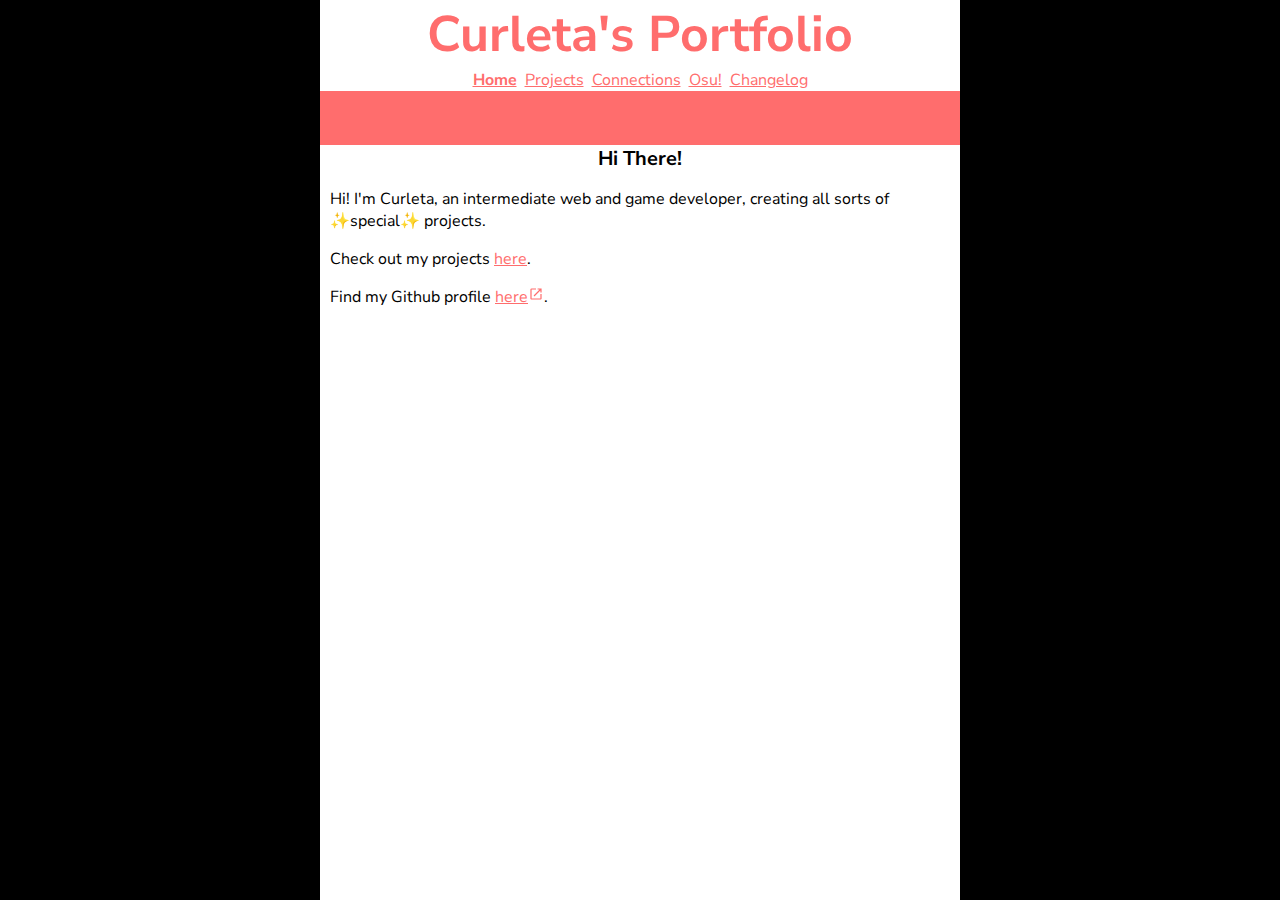
<file: index.html>
<!DOCTYPE html>
<html lang="en">
    <head>
        <title>Curleta's Portfolio</title>
        <meta charset="utf-8">
        <meta name="viewport" content="width=device-width, initial-scale=1.0">
        <link rel="stylesheet" href="/assets/main.css" type="text/css">
        <meta property="og:title" content="Curleta's Portfolio">
        <meta property="og:description" content="Check out my portfolio">
        <meta property="og:url" content="https://curl-eta.pages.dev">
        <meta property="og:type" content="website">
    </head>
    <body>
        <h1 class="title">Curleta's Portfolio</h1>
        <div class="navbar">
            <a href="/index.html" class="active">Home</a>
            <a href="/projects/">Projects</a>
            <a href="/connections.html">Connections</a>
            <a href="/osu/index.html">Osu!</a>
            <a href="/changelog.html">Changelog</a>
        </div>
        <div id="top-scrolling"><p>this website is still in its alpha testing stage - bugs may occur</p></div>
        <main role="main">
            <div id="test">
            <h2 class="subtitle">Hi There!</h2>
            <p>Hi! I'm Curleta, an intermediate web and game developer, creating all sorts of ✨special✨ projects.</p>
            <p>Check out my projects <a href="/projects/">here</a>.</p>
            <p>Find my Github profile <a href="https://www.github.com/Curleta" target="_blank" class="external-link">here</a>.</p>
            </div>
        </main>
    </body>
</html>
</file>
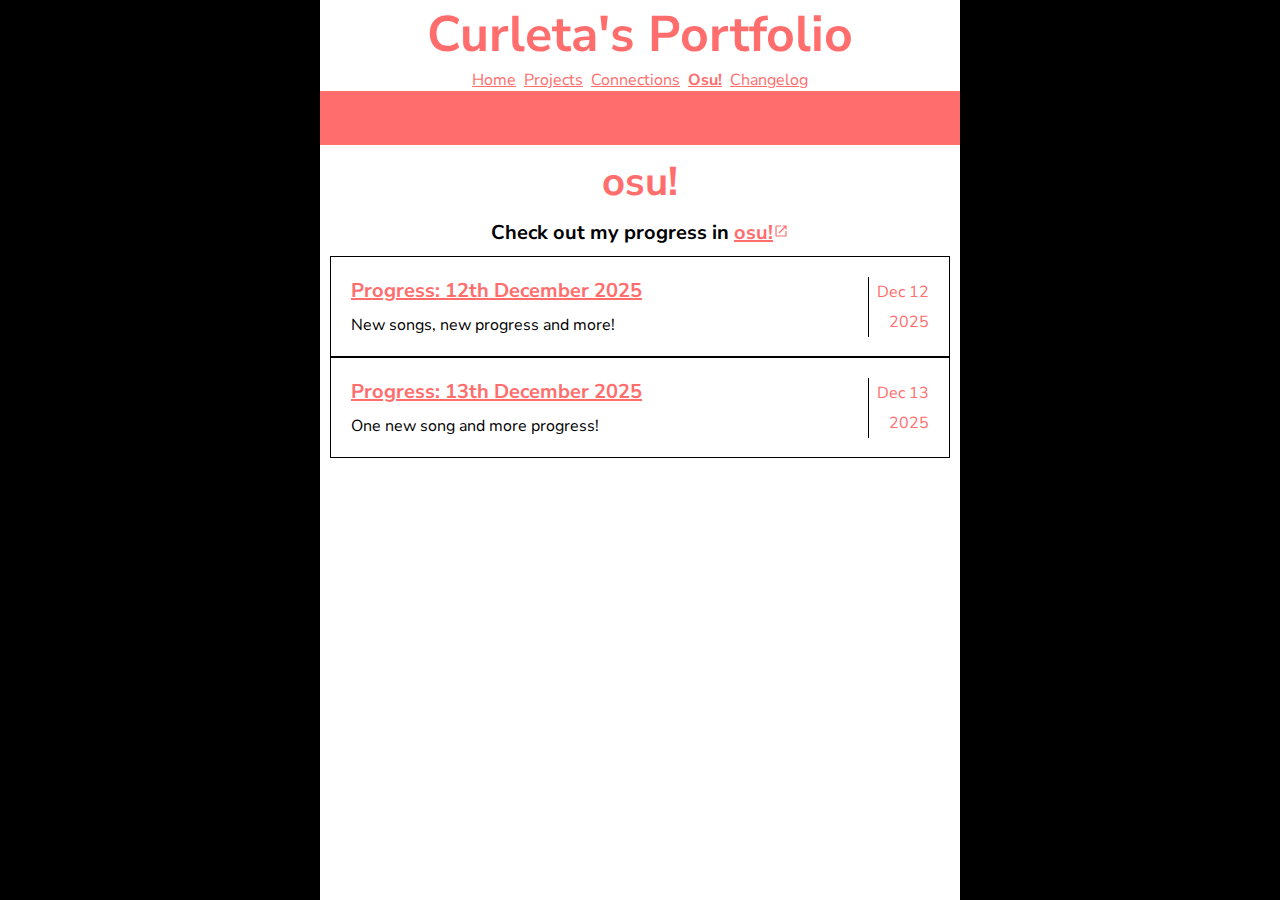
<file: osu/index.html>
<!DOCTYPE html>
<html lang="en">
    <head>
        <title>osu! Homepage | Curleta's Portfolio</title>
        <meta charset="utf-8">
        <meta name="viewport" content="width=device-width, initial-scale=1.0">
        <link rel="stylesheet" href="/assets/main.css" type="text/css">
        <meta property="og:title" content="osu! Homepage | Curleta's Portfolio">
        <meta property="og:description" content="Check out my progress in osu!">
        <meta property="og:url" content="https://curl-eta.pages.dev/osu/">
        <meta property="og:type" content="website">
    </head>
    <body>
        <h1 class="title">Curleta's Portfolio</h1>
        <div class="navbar">
            <a href="/index.html">Home</a>
            <a href="/projects/">Projects</a>
            <a href="/connections.html">Connections</a>
            <a href="/osu/index.html" class="active">Osu!</a>
            <a href="/changelog.html">Changelog</a>
        </div>
        <div id="top-scrolling"><p>this website is still in its alpha testing stage - bugs may occur</p></div>
        <main role="main">
            <h2 class="page-title">osu!</h2>
            <h2 class="subtitle">Check out my progress in <a href="https://osu.ppy.sh/" target="_blank" class="external-link">osu!</a></h2>
            <div class="osu-blog">
                <p class="osu-blog-time">Dec 12<br>2025</p>
                <a class="osu-blog-title" href="/osu/blogs/2025-12-12.html">Progress: 12th December 2025</a>
                <p class="osu-blog-description">New songs, new progress and more!</p>
            </div>
            <div class="osu-blog">
                <p class="osu-blog-time">Dec 13<br>2025</p>
                <a class="osu-blog-title" href="/osu/blogs/2025-12-13.html">Progress: 13th December 2025</a>
                <p class="osu-blog-description">One new song and more progress!</p>
            </div>
        </main>
    </body>
</html>
</file>
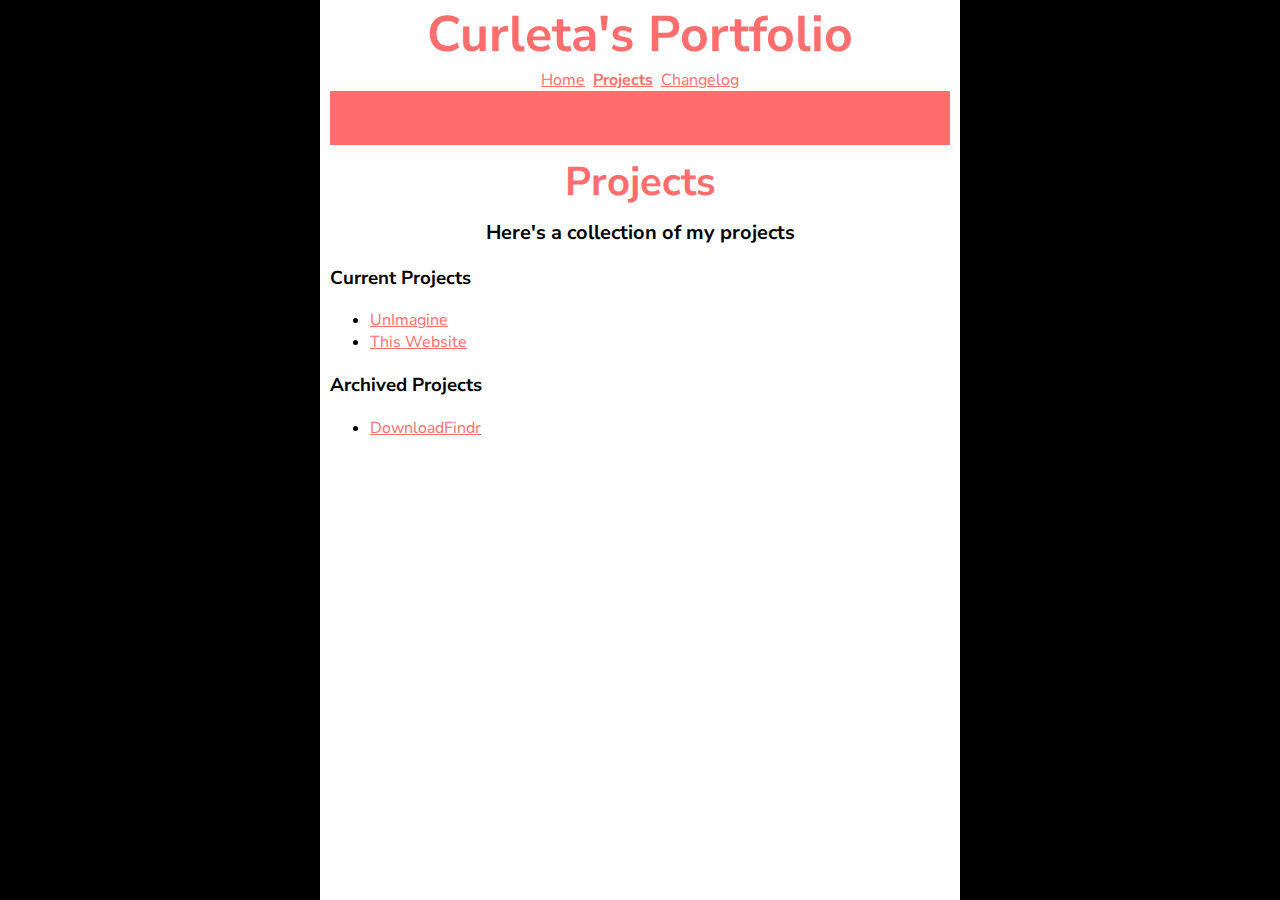
<file: projects/index.html>
<!DOCTYPE html>
<html lang="en">
    <head>
        <title>Projects</title>
        <meta charset="utf-8">
        <meta name="viewport" content="width=device-width, initial-scale=1.0">
        <link rel="stylesheet" href="/assets/main.css" type="text/css">
    </head>
    <body>
        <main>
            <div class="main">
                <h1 class="title">Curleta's Portfolio</h1>
                <div class="navbar">
                    <a href="/index.html">Home</a>
                    <a href="/projects/" class="active">Projects</a>
                    <a href="/changelog.html">Changelog</a>
                </div>
                <div id="top-scrolling"><p>this website is still in its alpha testing stage - bugs may occur</p></div>
                <div class="highlight">
                    <h2 class="page-title">Projects</h2>
                    <h2 class="subtitle">Here's a collection of my projects</h2>
                    <div>
                        <h3>Current Projects</h2>
                        <ul>
                            <li><a href="/projects/unimagine.html">UnImagine</a></li>
                            <li><a href="/projects/my-portfolio.html">This Website</a></li>
                        </ul>
                        <h3>Archived Projects</h3>
                        <ul>
                            <li><a href="/projects/downloadfindr.html">DownloadFindr</a></li>
                        </ul>
                    </div>
                </div>
            </div>
        </main>
    </body>
</html>
</file>
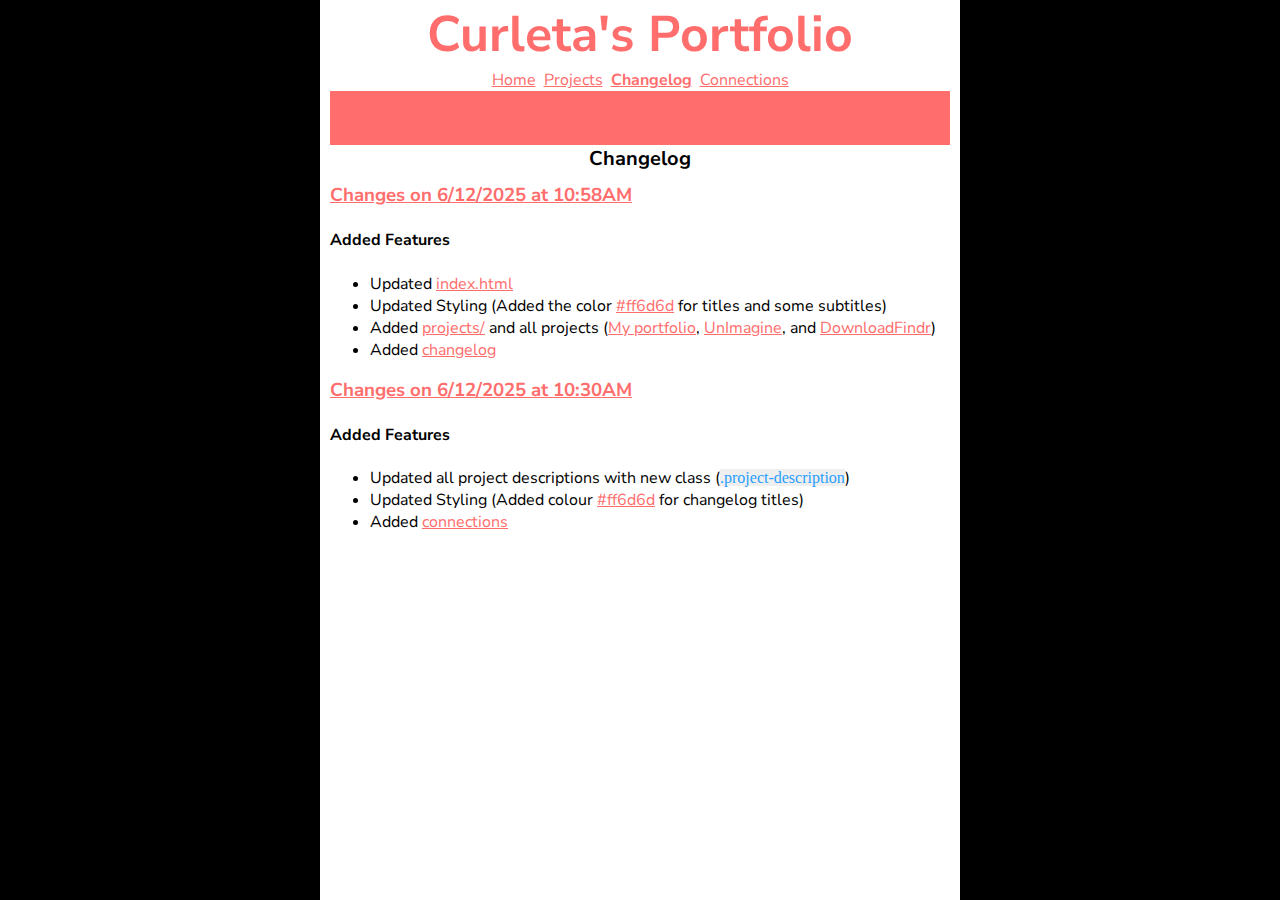
<file: changelog.html>
<!DOCTYPE html>
<html lang="en">
    <head>
        <title>Changelog</title>
        <meta charset="utf-8">
        <meta name="viewport" content="width=device-width, initial-scale=1.0">
        <link rel="stylesheet" href="/assets/main.css" type="text/css">
        <meta property="og:title" content="Curleta's Portfolio">
        <meta property="og:description" content="Check out my portfolio">
        <meta property="og:url" content="https://curl-eta.pages.dev">
        <meta property="og:type" content="website">
    </head>
    <body>
        <main>
            <div class="main">
                <h1 class="title">Curleta's Portfolio</h1>
                <div class="navbar">
                    <a href="/index.html">Home</a>
                    <a href="/projects/">Projects</a>
                    <a href="/changelog.html" class="active">Changelog</a>
                    <a href="/connections.html">Connections</a>
                </div>
                <div id="top-scrolling"><p>this website is still in its alpha testing stage - bugs may occur</p></div>
                <div class="highlight">
                    <h2 class="subtitle">Changelog</h2>
                    <div class="log">
                        <h3 class="log-title">Changes on 6/12/2025 at 10:58AM</h3>
                        <h4>Added Features</h4>
                        <ul>
                            <li>Updated <a href="/">index.html</a></li>
                            <li>Updated Styling (Added the color <a href="https://www.colorhexa.com/ff6d6d" target="_blank">#ff6d6d</a> for titles and some subtitles)</li>
                            <li>Added <a href="/projects/">projects/</a> and all projects (<a href="/projects/my-portfolio.html">My portfolio</a>, <a href="/projects/unimagine.html">UnImagine</a>, and <a href="/projects/downloadfindr.html">DownloadFindr</a>)</li>
                            <li>Added <a href="/changelog.html">changelog</a></li>
                        </ul>
                    </div>
                    <div class="log">
                        <h3 class="log-title">Changes on 6/12/2025 at 10:30AM</h3>
                        <h4>Added Features</h4>
                        <ul>
                            <li>Updated all project descriptions with new class (<code>.project-description</code>)</li>
                            <li>Updated Styling (Added colour <a href="https://www.colorhexa.com/ff6d6d" target="_blank">#ff6d6d</a> for changelog titles)</li>
                            <li>Added <a href="/connections.html">connections</a></li>
                        </ul>
                    </div>
                </div>
            </div>
        </main>
    </body>
</html>
</file>
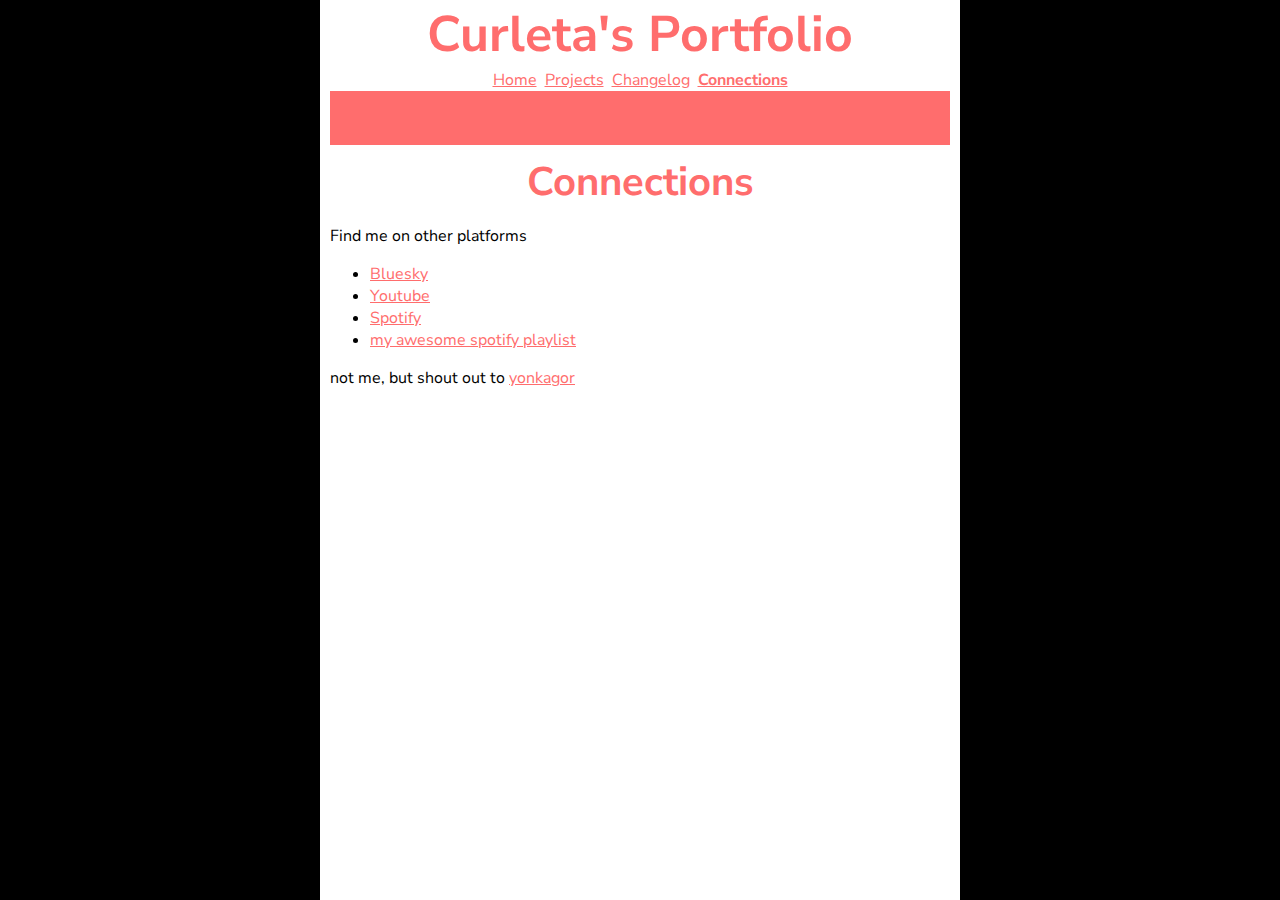
<file: connections.html>
<!DOCTYPE html>
<html lang="en">
    <head>
        <title>Connections </title>
        <meta charset="utf-8">
        <meta name="viewport" content="width=device-width, initial-scale=1.0">
        <link rel="stylesheet" href="/assets/main.css" type="text/css">
        <meta property="og:title" content="Curleta's Portfolio">
        <meta property="og:description" content="Check out my portfolio">
        <meta property="og:url" content="https://curl-eta.pages.dev">
        <meta property="og:type" content="website">
    </head>
    <body>
        <main>
            <div class="main">
                <h1 class="title">Curleta's Portfolio</h1>
                <div class="navbar">
                    <a href="/index.html">Home</a>
                    <a href="/projects/">Projects</a>
                    <a href="/changelog.html">Changelog</a>
                    <a href="/connections.html" class="active">Connections</a>
                </div>
                <div id="top-scrolling"><p>this website is still in its alpha testing stage - bugs may occur</p></div>
                <div class="highlight">
                    <h2 class="page-title">Connections</h2>
                    <p>Find me on other platforms</p>
                    <div id="connections-display">
                        <ul>
                            <li class="connection"><a href="https://bsky.app/profile/curleta.bsky.social" target="_blank">Bluesky</a></li>
                            <li class="connection"><a href="https://youtube.com/@Curleta51" target="_blank">Youtube</a></li>
                            <li class="connection"><a href="https://open.spotify.com/user/31v5dudoak6qkkooxpd6eelez7uq?si=b30a03ca78c24ec3" target="_blank">Spotify</a></li>
                            <li class="connection"><a href="https://open.spotify.com/playlist/64R1Tl58Atopk58jhV2wQn?si=09e7a95f9af944a2" target="_blank">my awesome spotify playlist</a></li>
                        </ul>
                        <p>not me, but shout out to <a href="https://open.spotify.com/artist/2M1EOE4J6tnaLCfMhE3eFq?si=53eebbb3a4be4003" target="_blank">yonkagor</a></p>
                    </div>
                </div>
            </div>
        </main>
    </body>
</html>
</file>
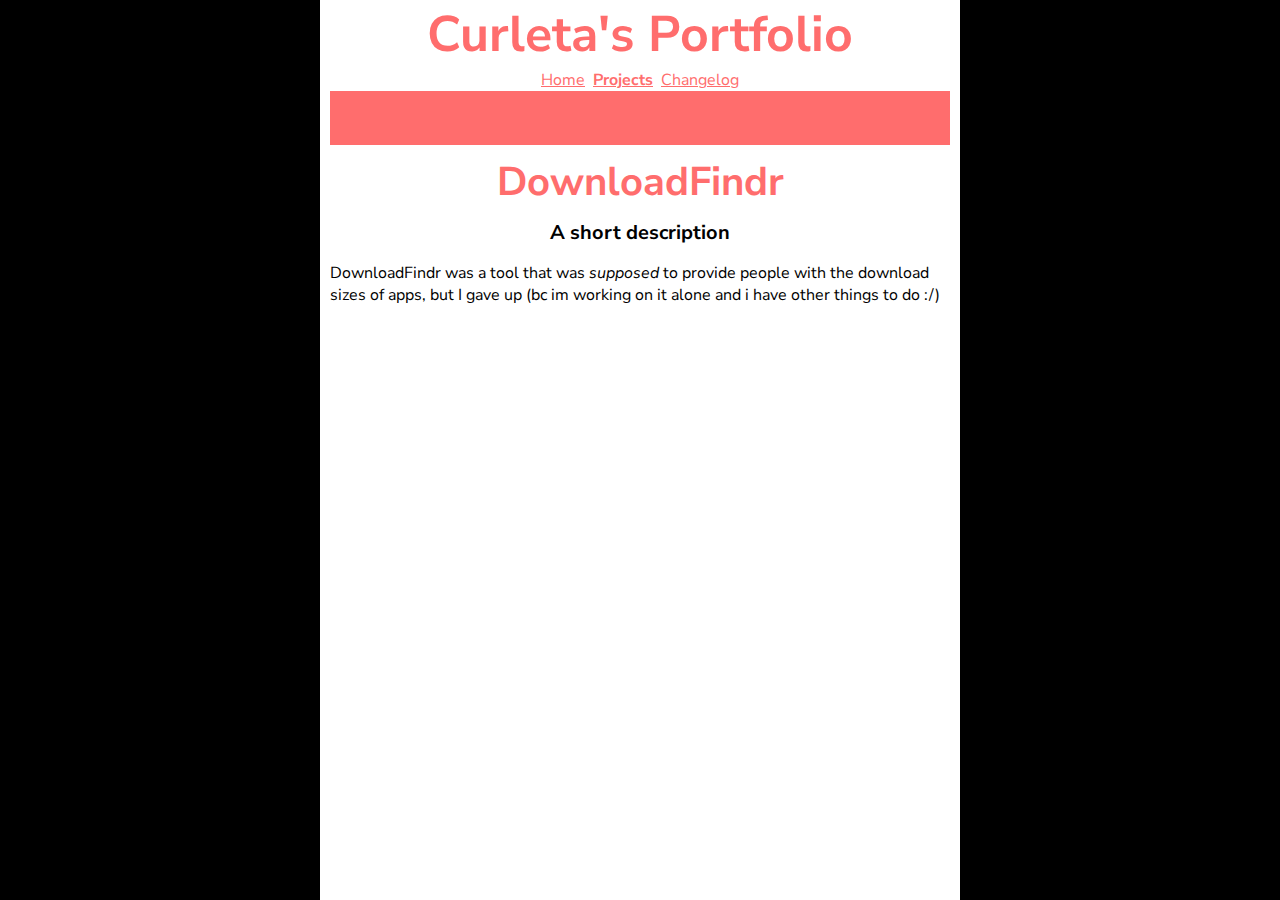
<file: projects/downloadfindr.html>
<!DOCTYPE html>
<html lang="en">
    <head>
        <title>DownloadFindr | Projects </title>
        <meta charset="utf-8">
        <meta name="viewport" content="width=device-width, initial-scale=1.0">
        <link rel="stylesheet" href="/assets/main.css" type="text/css">
    </head>
    <body>
        <main>
            <div class="main">
                <h1 class="title">Curleta's Portfolio</h1>
                <div class="navbar">
                    <a href="/index.html">Home</a>
                    <a href="/projects/" class="active">Projects</a>
                    <a href="/changelog.html">Changelog</a>
                </div>
                <div id="top-scrolling"><p>this website is still in its alpha testing stage - bugs may occur</p></div>
                <div class="highlight">
                    <h2 class="page-title">DownloadFindr</h2>
                    <h2 class="subtitle">A short description</h2>
                    <div>
                        <p>
                            DownloadFindr was a tool that was <i>supposed</i> to provide people with the download sizes of apps, but I gave up (bc im working on it alone and i have other things to do :/)
                        </p>
                    </div>
                </div>
            </div>
        </main>
    </body>
</html>
</file>
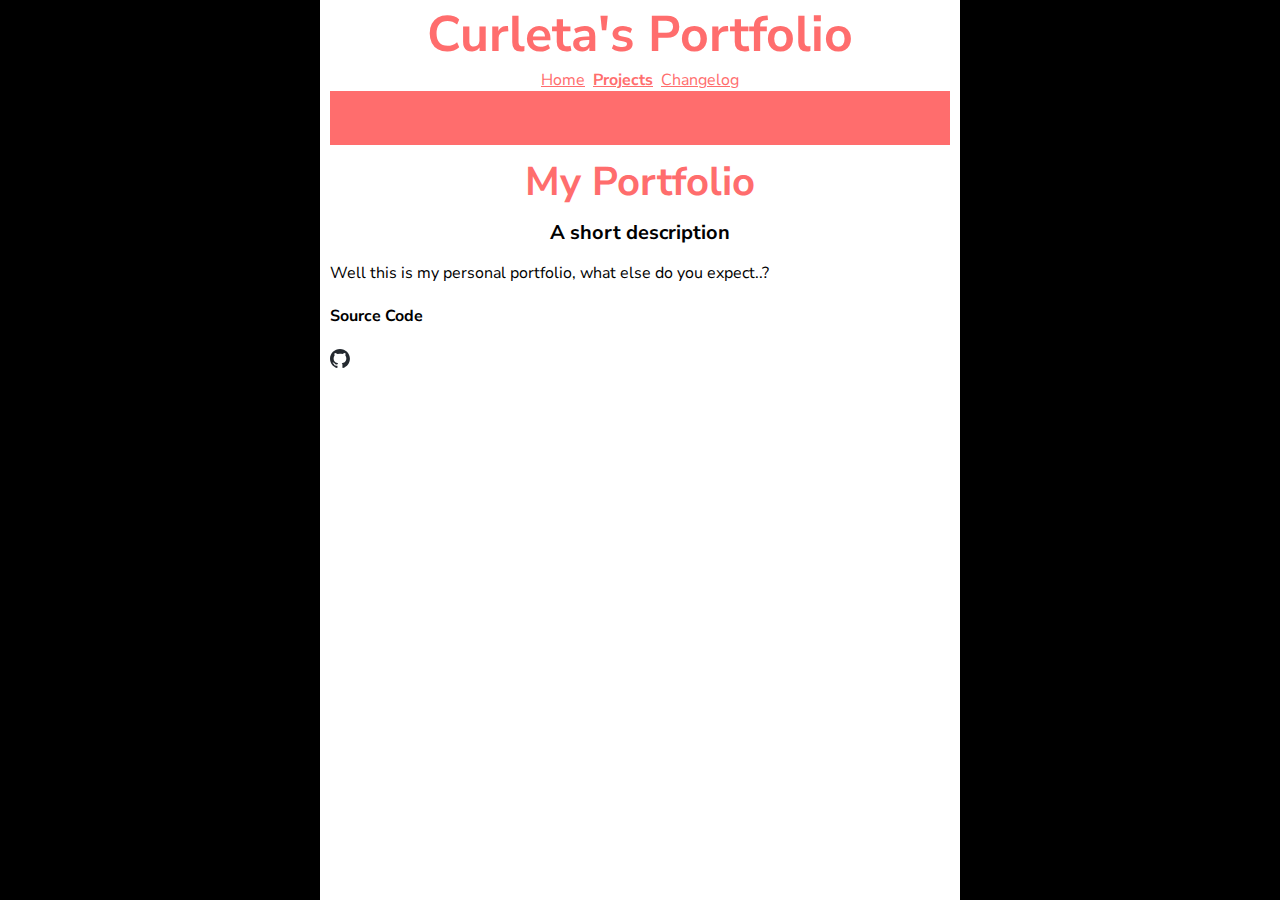
<file: projects/my-portfolio.html>
<!DOCTYPE html>
<html lang="en">
    <head>
        <title>UnImagine | Projects </title>
        <meta charset="utf-8">
        <meta name="viewport" content="width=device-width, initial-scale=1.0">
        <link rel="stylesheet" href="/assets/main.css" type="text/css">
    </head>
    <body>
        <main>
            <div class="main">
                <h1 class="title">Curleta's Portfolio</h1>
                <div class="navbar">
                    <a href="/index.html">Home</a>
                    <a href="/projects/" class="active">Projects</a>
                    <a href="/changelog.html">Changelog</a>
                </div>
                <div id="top-scrolling"><p>this website is still in its alpha testing stage - bugs may occur</p></div>
                <div class="highlight">
                    <h2 class="page-title">My Portfolio</h2>
                    <h2 class="subtitle">A short description</h2>
                    <div>
                        <p>Well this is my personal portfolio, what else do you expect..?</p>
                        <h4 class="no-margin">Source Code</h4>
                        <div>
                            <a href="https://www.github.com/Curleta/Curleta" target="_blank"><img src="/assets/github-mark.svg" alt="GitHub Logo" width="20px"></a>
                        </div>
                    </div>
                </div>
            </div>
        </main>
    </body>
</html>
</file>
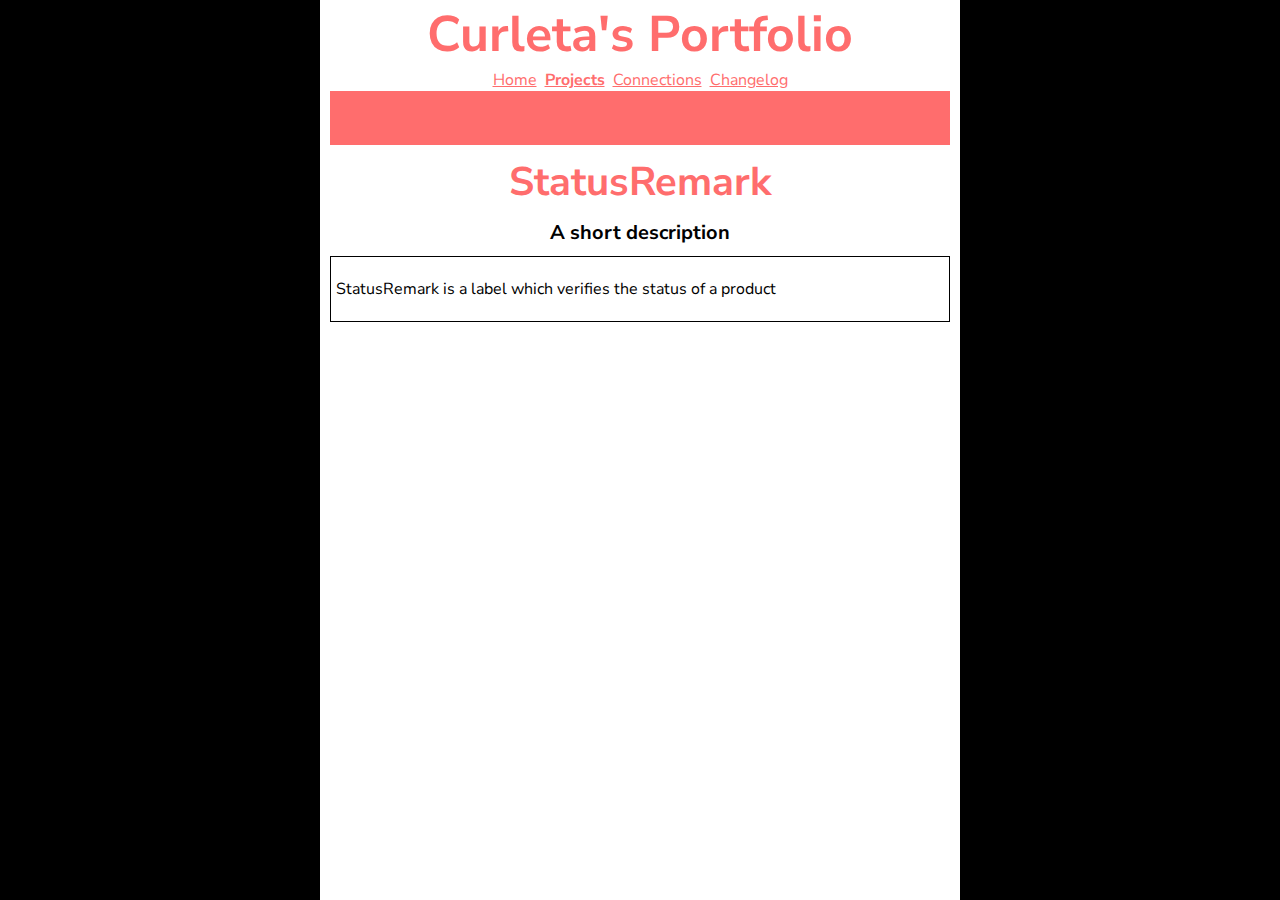
<file: projects/statusremark.html>
<!DOCTYPE html>
<html lang="en">
    <head>
        <title>StatusRemark | Projects</title>
        <meta charset="utf-8">
        <meta name="viewport" content="width=device-width, initial-scale=1.0">
        <link rel="stylesheet" href="/assets/main.css" type="text/css">
        <meta property="og:title" content="Curleta's Portfolio">
        <meta property="og:description" content="Check out my portfolio">
        <meta property="og:url" content="https://curl-eta.pages.dev">
        <meta property="og:type" content="website">
    </head>
    <body>
        <main>
            <div class="main">
                <h1 class="title">Curleta's Portfolio</h1>
                <div class="navbar">
                    <a href="/index.html">Home</a>
                    <a href="/projects/" class="active">Projects</a>
                    <a href="/connections.html">Connections</a>
                    <a href="/changelog.html">Changelog</a>
                </div>
                <div id="top-scrolling"><p>this website is still in its alpha testing stage - bugs may occur</p></div>
                <div class="highlight">
                    <h2 class="page-title">StatusRemark</h2>
                    <h2 class="subtitle">A short description</h2>
                    <div class="project-description">
                        <p>StatusRemark is a label which verifies the status of a product</p>
                    </div>
                </div>
            </div>
        </main>
    </body>
</html>
</file>
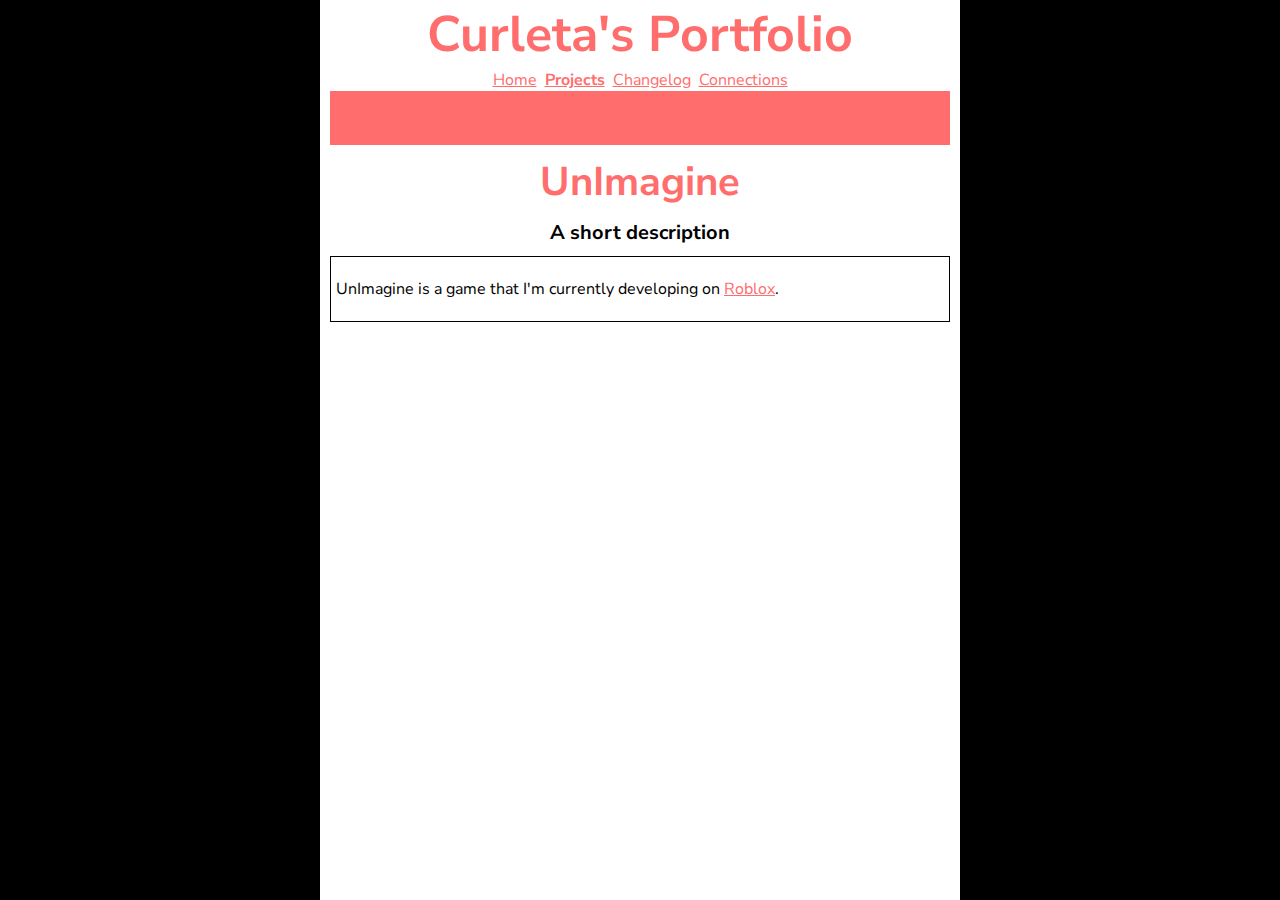
<file: projects/unimagine.html>
<!DOCTYPE html>
<html lang="en">
    <head>
        <title>UnImagine | Projects </title>
        <meta charset="utf-8">
        <meta name="viewport" content="width=device-width, initial-scale=1.0">
        <link rel="stylesheet" href="/assets/main.css" type="text/css">
        <meta property="og:title" content="Curleta's Portfolio">
        <meta property="og:description" content="Check out my portfolio">
        <meta property="og:url" content="https://curl-eta.pages.dev">
        <meta property="og:type" content="website">
    </head>
    <body>
        <main>
            <div class="main">
                <h1 class="title">Curleta's Portfolio</h1>
                <div class="navbar">
                    <a href="/index.html">Home</a>
                    <a href="/projects/" class="active">Projects</a>
                    <a href="/changelog.html">Changelog</a>
                    <a href="/connections.html">Connections</a>
                </div>
                <div id="top-scrolling"><p>this website is still in its alpha testing stage - bugs may occur</p></div>
                <div class="highlight">
                    <h2 class="page-title">UnImagine</h2>
                    <h2 class="subtitle">A short description</h2>
                    <div class="project-description">
                        <p>UnImagine is a game that I'm currently developing on <a href="https://www.roblox.com" target="_blank">Roblox</a>.</p>
                    </div>
                </div>
            </div>
        </main>
    </body>
</html>
</file>
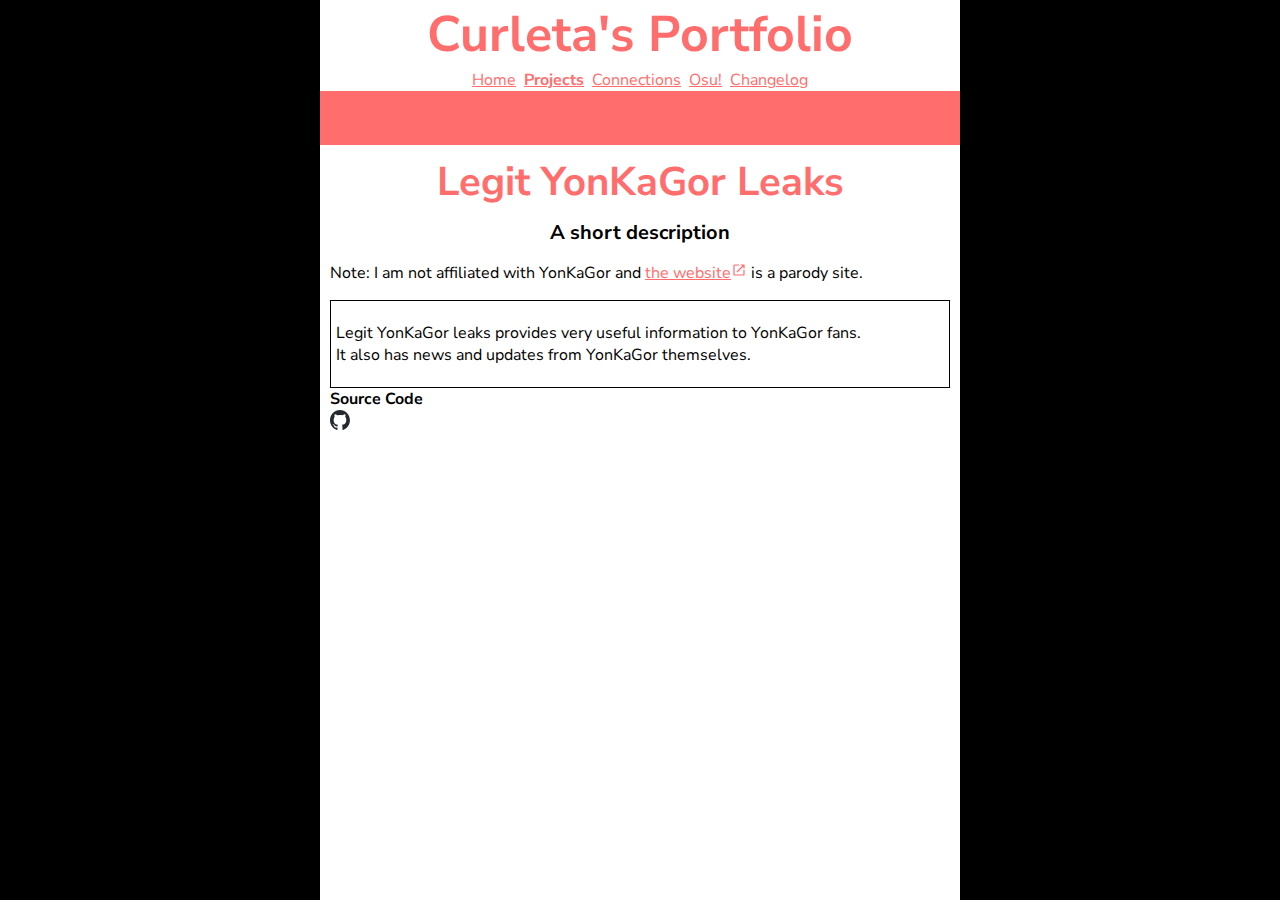
<file: projects/yonkagor-leaks.html>
<!DOCTYPE html>
<html lang="en">
    <head>
        <title>Legit YonKaGor Leaks | Projects | Curleta's Portfolio</title>
        <meta charset="utf-8">
        <meta name="viewport" content="width=device-width, initial-scale=1.0">
        <link rel="stylesheet" href="/assets/main.css" type="text/css">
        <meta property="og:title" content="Legit YonKaGor Leaks | Projects | Curleta's Portfolio">
        <meta property="og:description" content="A project - Legit YonKaGor Leaks">
        <meta property="og:url" content="https://curl-eta.pages.dev/projects/yonkagor-leaks.html">
        <meta property="og:type" content="website">
    </head>
    <body>
        <h1 class="title">Curleta's Portfolio</h1>
        <div class="navbar">
            <a href="/index.html">Home</a>
            <a href="/projects/" class="active">Projects</a>
            <a href="/connections.html">Connections</a>
            <a href="/osu/index.html">Osu!</a>
            <a href="/changelog.html">Changelog</a>
        </div>
        <div id="top-scrolling"><p>this website is still in its alpha testing stage - bugs may occur</p></div>
        <main role="main">
            <h2 class="page-title">Legit YonKaGor Leaks</h2>
            <h2 class="subtitle">A short description</h2>
            <p>Note: I am not affiliated with YonKaGor and <a href="https://yonkagor.pages.dev" target="_blank" class="external-link">the website</a> is a parody site.</p>
            <div class="project-description">
                <p>
                Legit YonKaGor leaks provides very useful information to YonKaGor fans.<br>
                It also has news and updates from YonKaGor themselves.
                </p>
            </div>
            <h4 style="margin: 0;">Source Code</h4>
            <a href="https://www.github.com/Curleta/legit-yonkagor-leaks" target="_blank"><img src="/assets/img/github-mark.svg" alt="GitHub Logo" width="20px"></a>
        </main>
    </body>
</html>
</file>
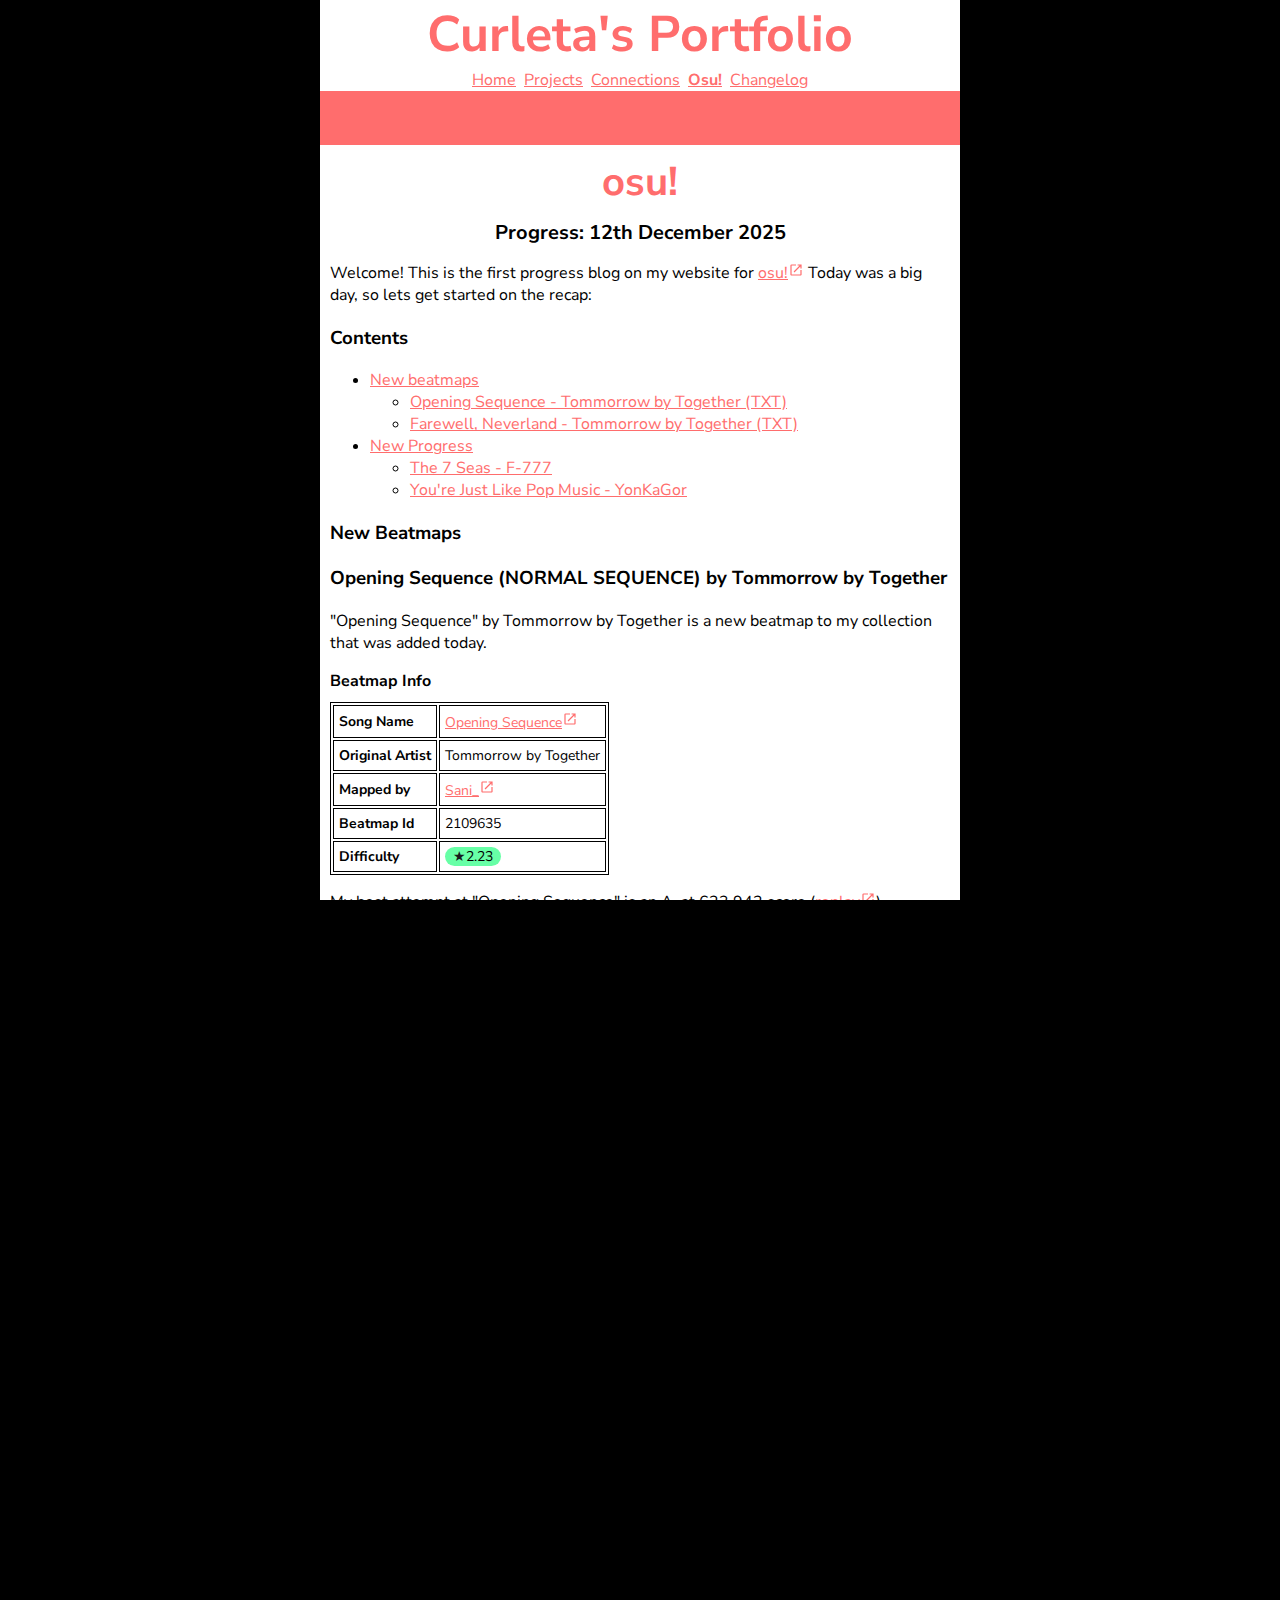
<file: osu/blogs/12-12-2025.html>
<!DOCTYPE html>
<html lang="en">
    <head>
        <title>Progress: 12th December 2025 | osu! | Curleta's Portfolio</title>
        <meta charset="utf-8">
        <meta name="viewport" content="width=device-width, initial-scale=1.0">
        <link rel="stylesheet" href="/assets/main.css" type="text/css">
        <meta property="og:title" content="osu! Homepage | Curleta's Portfolio">
        <meta property="og:description" content="Check out my progress in osu!">
        <meta property="og:url" content="https://curl-eta.pages.dev/osu/">
        <meta property="og:type" content="website">
    </head>
    <body>
        <h1 class="title">Curleta's Portfolio</h1>
        <div class="navbar">
            <a href="/index.html">Home</a>
            <a href="/projects/">Projects</a>
            <a href="/connections.html">Connections</a>
            <a href="/osu/index.html" class="active">Osu!</a>
            <a href="/changelog.html">Changelog</a>
        </div>
        <div id="top-scrolling"><p>this website is still in its alpha testing stage - bugs may occur</p></div>
        <main role="main">
            <h2 class="page-title">osu!</h2>
            <h2 class="subtitle">Progress: 12th December 2025</h2>
            <div class="blog">
                <p>Welcome! This is the first progress blog on my website for <a href="https://osu.ppy.sh" target="_blank" class="external-link">osu!</a> Today was a big day, so lets get started on the recap:</p>
                <div class="contents">
                    <h3 class="contents-title">Contents</h3>
                    <ul>
                        <li><a href="#new-beatmaps">New beatmaps</a></li>
                        <ul>
                            <li class="indented"><a href="#opening-sequence-by-txt">Opening Sequence - Tommorrow by Together (TXT)</a></li>
                            <li class="indented"><a href="#farewell-neverland-by-txt">Farewell, Neverland - Tommorrow by Together (TXT)</a></li>
                        </ul>
                        <li><a href="#new-progress">New Progress</a></li>
                        <ul>
                            <li class="indented"><a href="#the-7-seas-f-777">The 7 Seas - F-777</a></li>
                            <li class="indented"><a href="#youre-just-like-pop-music-yonkagor">You're Just Like Pop Music - YonKaGor</a></li>
                        </ul>
                    </ul>
                </div>

                <h3 id="new-beatmaps">New Beatmaps</h3>

                <h3 id="opening-sequence-by-txt">Opening Sequence (NORMAL SEQUENCE) by Tommorrow by Together</h3>
                <p>"Opening Sequence" by Tommorrow by Together is a new beatmap to my collection that was added today.</p>

                <h4 class="info-subtitle">Beatmap Info</h4>
                <table class="osu-beatmap-info">
                    <tr>
                        <td class="osu-beatmap-info-title">Song Name</td>
                        <td><a href="https://osu.ppy.sh/beatmapsets/2109635" target="_blank" class="external-link">Opening Sequence</a></td>
                    </tr>
                    <tr>
                        <td class="osu-beatmap-info-title">Original Artist</td>
                        <td>Tommorrow by Together</td>
                    </tr>
                    <tr>
                        <td class="osu-beatmap-info-title">Mapped by</td>
                        <td><a href="https://osu.ppy.sh/users/8402125" target="_blank" class="external-link">Sani_</a></td>
                    </tr>
                    <tr>
                        <td class="osu-beatmap-info-title">Beatmap Id</td>
                        <td>2109635</td>
                    </tr>
                    <tr>
                        <td class="osu-beatmap-info-title">Difficulty</td>
                        <td><div class="osu-difficulty-indicator" style="background-color: #67ffa6;"><span style="color: #171a1c;">★</span>2.23</div></td>
                    </tr>
                </table>
                <p>My best attempt at "Opening Sequence" is an A, at 623,942 score (<a href="https://osu.ppy.sh/scores/5885018860" target="_blank" class="external-link">replay</a>)</p>

                <h3 id="farewell-neverland-by-txt">Farewell, Neverland (Normal) by Tommorrow by Together</h3>
                <p>"Farewell, Neverland" by Tommorrow by Together is also a new beatmap that was introduced into my collection today.</p>

                <h4 class="info-subtitle">Beatmap Info</h4>
                <table class="osu-beatmap-info">
                    <tr>
                        <td class="osu-beatmap-info-title">Song Name</td>
                        <td><a href="https://osu.ppy.sh/beatmapsets/2078575" target="_blank" class="external-link">Farewell, Neverland</a></td>
                    </tr>
                    <tr>
                        <td class="osu-beatmap-info-title">Original Artist</td>
                        <td>Tommorrow by Together</td>
                    </tr>
                    <tr>
                        <td class="osu-beatmap-info-title">Mapped by</td>
                        <td><a href="https://osu.ppy.sh/users/5156153" target="_blank" class="external-link">DeRandom Otaku</a></td>
                    </tr>
                    <tr>
                        <td class="osu-beatmap-info-title">Beatmap Id</td>
                        <td>2078575</td>
                    </tr>
                    <tr>
                        <td class="osu-beatmap-info-title">Difficulty</td>
                        <td><div class="osu-difficulty-indicator" style="background-color: #72ff84;"><span style="color: #171a1c;">★</span>2.37</div></td>
                    </tr>
                </table>
                <p>My best attempt at "Farewell, Neverland" is an A, at 558,702 score (<a href="https://osu.ppy.sh/scores/5885704135" target="_blank" class="external-link">replay</a>)</p>
                
                <h3 id="new-progress">New Progress</h3>
                <p>I made some very new progress with many beatmaps today, let's check it out:</p>

                <h3 id="the-7-seas-f-777">The 7 Seas (Normal) by F-777</h3>
                <p>Today, I made special progress in The 7 Seas. I finally reached a high score of an A with a score of 644.781! (<a href="https://osu.ppy.sh/scores/5885681914" target="_blank" class="external-link">replay</a>)</p>
                
                <table class="osu-beatmap-info">
                    <tr>
                        <td class="osu-beatmap-info-title">Song Name</td>
                        <td><a href="https://osu.ppy.sh/beatmapsets/1833543" target="_blank" class="external-link">The 7 Seas</a></td>
                    </tr>
                    <tr>
                        <td class="osu-beatmap-info-title">Original Artist</td>
                        <td>F-777</td>
                    </tr>
                    <tr>
                        <td class="osu-beatmap-info-title">Mapped by</td>
                        <td><a href="https://osu.ppy.sh/users/13142180" target="_blank" class="external-link">Aurorance</a></td>
                    </tr>
                    <tr>
                        <td class="osu-beatmap-info-title">Beatmap Id</td>
                        <td>1833543</td>
                    </tr>
                    <tr>
                        <td class="osu-beatmap-info-title">Difficulty</td>
                        <td><div class="osu-difficulty-indicator" style="background-color: #7aff5f;"><span style="color: #171a1c;">★</span>2.46</div></td>
                    </tr>
                </table>

                <h3 id="youre-just-like-pop-music-yonkagor">You're Just Like Pop Music by YonKaGor</h3>
                <p>Today, some new progress on personally one of my favourite songs, You're Just Like Pop Music by YonKaGor, reaching an S, with a score of 884,585! (<a href="https://osu.ppy.sh/scores/5885717186" target="_blank" class="external-link">replay</a>)</p>

                <table class="osu-beatmap-info">
                    <tr>
                        <td class="osu-beatmap-info-title">Song Name</td>
                        <td><a href="https://osu.ppy.sh/beatmapsets/2179669" target="_blank" class="external-link">You're Just Like Pop Music</a></td>
                    </tr>
                    <tr>
                        <td class="osu-beatmap-info-title">Original Artist</td>
                        <td>YonKaGor</td>
                    </tr>
                    <tr>
                        <td class="osu-beatmap-info-title">Mapped by</td>
                        <td><a href="https://osu.ppy.sh/users/1249323" target="_blank" class="external-link">Hinsvar</a></td>
                    </tr>
                    <tr>
                        <td class="osu-beatmap-info-title">Beatmap Id</td>
                        <td>2179669</td>
                    </tr>
                    <tr>
                        <td class="osu-beatmap-info-title">Difficulty</td>
                        <td><div class="osu-difficulty-indicator" style="background-color: #4ff9da;"><span style="color: #171a1c;">★</span>1.91</div></td>
                    </tr>
                </table>

                <p>Well,  that concludes today's progress. See you next time!</p>
            </div>
        </main>
    </body>
</html>
</file>
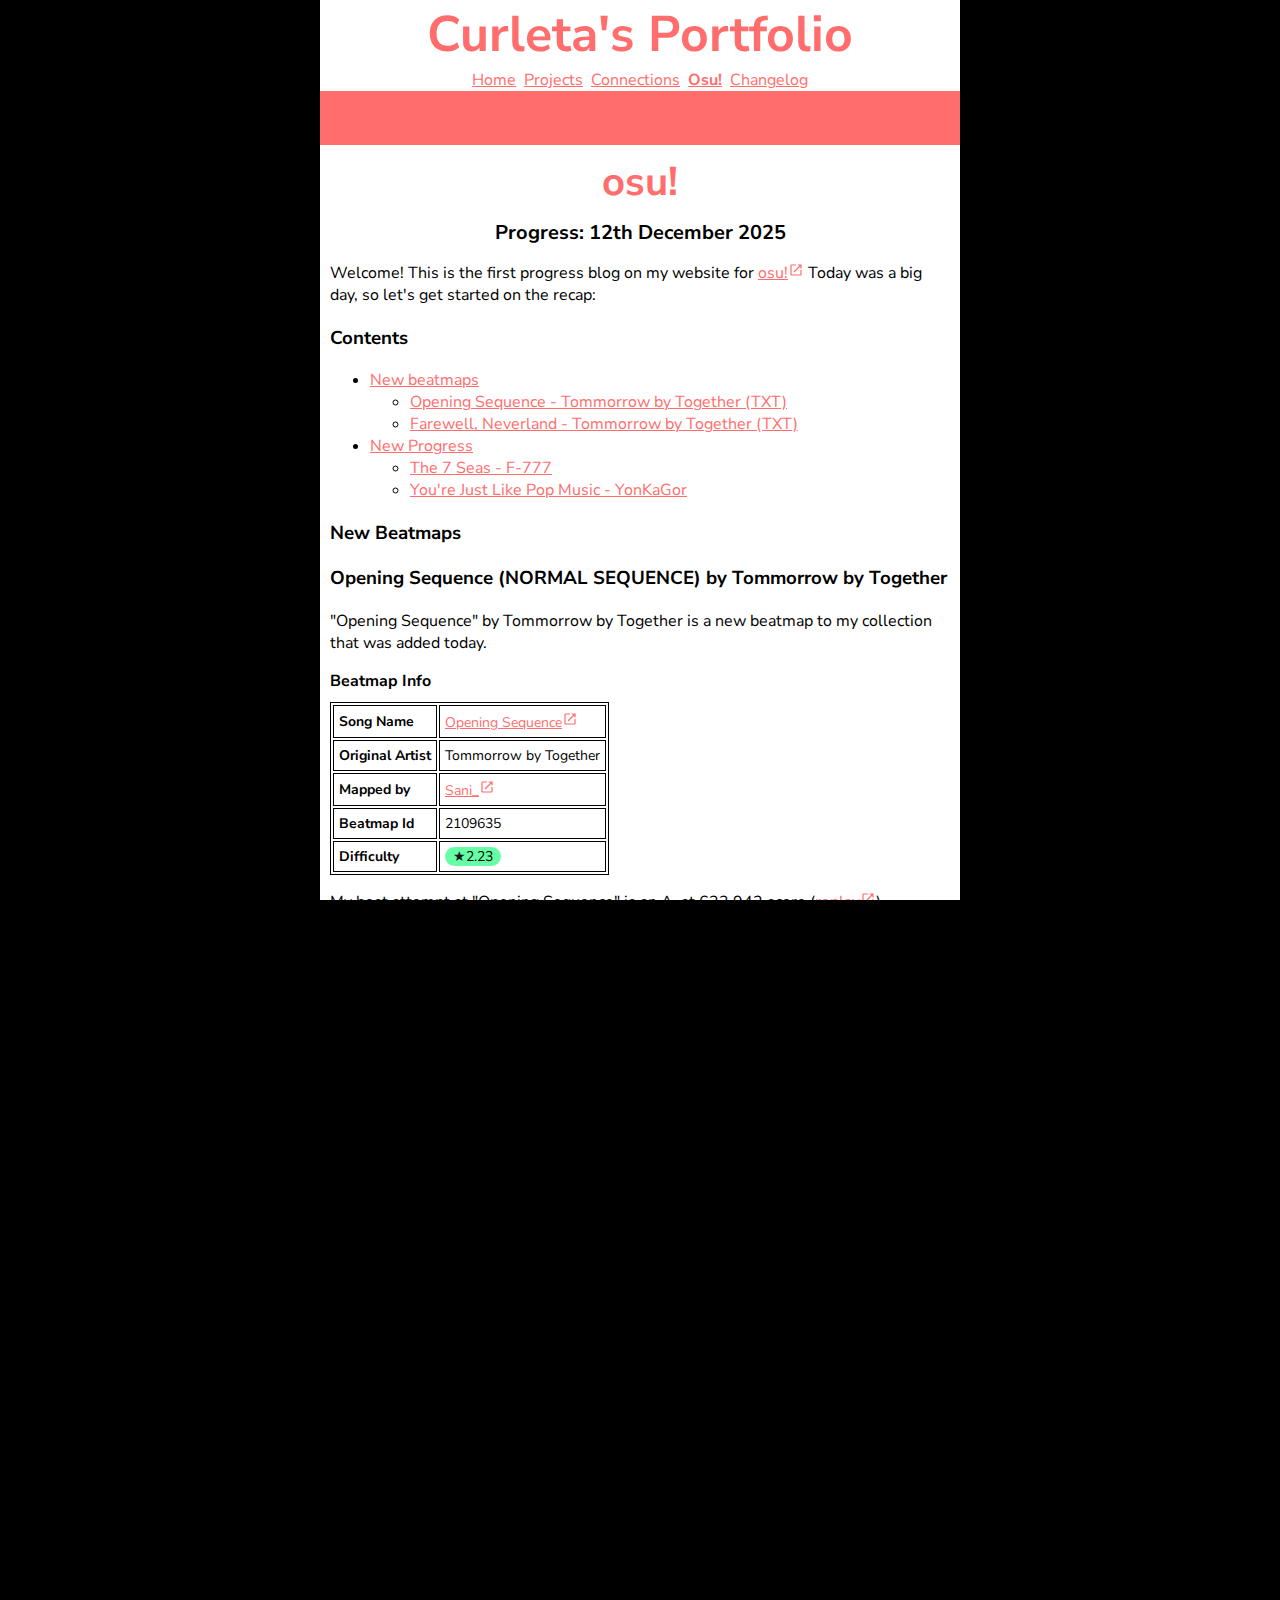
<file: osu/blogs/2025-12-12.html>
<!DOCTYPE html>
<html lang="en">
    <head>
        <title>Progress: 12th December 2025 | osu! | Curleta's Portfolio</title>
        <meta charset="utf-8">
        <meta name="viewport" content="width=device-width, initial-scale=1.0">
        <link rel="stylesheet" href="/assets/main.css" type="text/css">
        <meta property="og:title" content="Progress: 12th December 2025 | osu! | Curleta's Portfolio">
        <meta property="og:description" content="Check out my progress in osu! on the 12th December 2025">
        <meta property="og:url" content="https://curl-eta.pages.dev/osu/2025-12-12.html">
        <meta property="og:type" content="website">
    </head>
    <body>
        <h1 class="title">Curleta's Portfolio</h1>
        <div class="navbar">
            <a href="/index.html">Home</a>
            <a href="/projects/">Projects</a>
            <a href="/connections.html">Connections</a>
            <a href="/osu/index.html" class="active">Osu!</a>
            <a href="/changelog.html">Changelog</a>
        </div>
        <div id="top-scrolling"><p>this website is still in its alpha testing stage - bugs may occur</p></div>
        <main role="main">
            <h2 class="page-title">osu!</h2>
            <h2 class="subtitle">Progress: 12th December 2025</h2>
            <div class="blog">
                <p>Welcome! This is the first progress blog on my website for <a href="https://osu.ppy.sh" target="_blank" class="external-link">osu!</a> Today was a big day, so let's get started on the recap:</p>
                <div class="contents">
                    <h3 class="contents-title">Contents</h3>
                    <ul>
                        <li><a href="#new-beatmaps">New beatmaps</a></li>
                        <ul>
                            <li class="indented"><a href="#opening-sequence-by-txt">Opening Sequence - Tommorrow by Together (TXT)</a></li>
                            <li class="indented"><a href="#farewell-neverland-by-txt">Farewell, Neverland - Tommorrow by Together (TXT)</a></li>
                        </ul>
                        <li><a href="#new-progress">New Progress</a></li>
                        <ul>
                            <li class="indented"><a href="#the-7-seas-f-777">The 7 Seas - F-777</a></li>
                            <li class="indented"><a href="#youre-just-like-pop-music-yonkagor">You're Just Like Pop Music - YonKaGor</a></li>
                        </ul>
                    </ul>
                </div>

                <h3 id="new-beatmaps">New Beatmaps</h3>

                <h3 id="opening-sequence-by-txt">Opening Sequence (NORMAL SEQUENCE) by Tommorrow by Together</h3>
                <p>"Opening Sequence" by Tommorrow by Together is a new beatmap to my collection that was added today.</p>

                <h4 class="info-subtitle">Beatmap Info</h4>
                <table class="osu-beatmap-info">
                    <tr>
                        <td class="osu-beatmap-info-title">Song Name</td>
                        <td><a href="https://osu.ppy.sh/beatmapsets/2109635" target="_blank" class="external-link">Opening Sequence</a></td>
                    </tr>
                    <tr>
                        <td class="osu-beatmap-info-title">Original Artist</td>
                        <td>Tommorrow by Together</td>
                    </tr>
                    <tr>
                        <td class="osu-beatmap-info-title">Mapped by</td>
                        <td><a href="https://osu.ppy.sh/users/8402125" target="_blank" class="external-link">Sani_</a></td>
                    </tr>
                    <tr>
                        <td class="osu-beatmap-info-title">Beatmap Id</td>
                        <td>2109635</td>
                    </tr>
                    <tr>
                        <td class="osu-beatmap-info-title">Difficulty</td>
                        <td><div class="osu-difficulty-indicator" style="background-color: #67ffa6;"><span style="color: #171a1c;">★</span>2.23</div></td>
                    </tr>
                </table>
                <p>My best attempt at "Opening Sequence" is an A, at 623,942 score (<a href="https://osu.ppy.sh/scores/5885018860" target="_blank" class="external-link">replay</a>)</p>

                <h3 id="farewell-neverland-by-txt">Farewell, Neverland (Normal) by Tommorrow by Together</h3>
                <p>"Farewell, Neverland" by Tommorrow by Together is also a new beatmap that was introduced into my collection today.</p>

                <h4 class="info-subtitle">Beatmap Info</h4>
                <table class="osu-beatmap-info">
                    <tr>
                        <td class="osu-beatmap-info-title">Song Name</td>
                        <td><a href="https://osu.ppy.sh/beatmapsets/2078575" target="_blank" class="external-link">Farewell, Neverland</a></td>
                    </tr>
                    <tr>
                        <td class="osu-beatmap-info-title">Original Artist</td>
                        <td>Tommorrow by Together</td>
                    </tr>
                    <tr>
                        <td class="osu-beatmap-info-title">Mapped by</td>
                        <td><a href="https://osu.ppy.sh/users/5156153" target="_blank" class="external-link">DeRandom Otaku</a></td>
                    </tr>
                    <tr>
                        <td class="osu-beatmap-info-title">Beatmap Id</td>
                        <td>2078575</td>
                    </tr>
                    <tr>
                        <td class="osu-beatmap-info-title">Difficulty</td>
                        <td><div class="osu-difficulty-indicator" style="background-color: #72ff84;"><span style="color: #171a1c;">★</span>2.37</div></td>
                    </tr>
                </table>
                <p>My best attempt at "Farewell, Neverland" is an A, at 558,702 score (<a href="https://osu.ppy.sh/scores/5885704135" target="_blank" class="external-link">replay</a>)</p>
                
                <h3 id="new-progress">New Progress</h3>
                <p>I made some very new progress with many beatmaps today, let's check it out:</p>

                <h3 id="the-7-seas-f-777">The 7 Seas (Normal) by F-777</h3>
                <p>Today, I made special progress in The 7 Seas. I finally reached a high score of an A with a score of 644.781! (<a href="https://osu.ppy.sh/scores/5885681914" target="_blank" class="external-link">replay</a>)</p>
                
                <table class="osu-beatmap-info">
                    <tr>
                        <td class="osu-beatmap-info-title">Song Name</td>
                        <td><a href="https://osu.ppy.sh/beatmapsets/1833543" target="_blank" class="external-link">The 7 Seas</a></td>
                    </tr>
                    <tr>
                        <td class="osu-beatmap-info-title">Original Artist</td>
                        <td>F-777</td>
                    </tr>
                    <tr>
                        <td class="osu-beatmap-info-title">Mapped by</td>
                        <td><a href="https://osu.ppy.sh/users/13142180" target="_blank" class="external-link">Aurorance</a></td>
                    </tr>
                    <tr>
                        <td class="osu-beatmap-info-title">Beatmap Id</td>
                        <td>1833543</td>
                    </tr>
                    <tr>
                        <td class="osu-beatmap-info-title">Difficulty</td>
                        <td><div class="osu-difficulty-indicator" style="background-color: #7aff5f;"><span style="color: #171a1c;">★</span>2.46</div></td>
                    </tr>
                </table>

                <h3 id="youre-just-like-pop-music-yonkagor">You're Just Like Pop Music by YonKaGor</h3>
                <p>Today, some new progress on personally one of my favourite songs, You're Just Like Pop Music by YonKaGor, reaching an S, with a score of 884,585! (<a href="https://osu.ppy.sh/scores/5885717186" target="_blank" class="external-link">replay</a>)</p>

                <table class="osu-beatmap-info">
                    <tr>
                        <td class="osu-beatmap-info-title">Song Name</td>
                        <td><a href="https://osu.ppy.sh/beatmapsets/2179669" target="_blank" class="external-link">You're Just Like Pop Music</a></td>
                    </tr>
                    <tr>
                        <td class="osu-beatmap-info-title">Original Artist</td>
                        <td>YonKaGor</td>
                    </tr>
                    <tr>
                        <td class="osu-beatmap-info-title">Mapped by</td>
                        <td><a href="https://osu.ppy.sh/users/1249323" target="_blank" class="external-link">Hinsvar</a></td>
                    </tr>
                    <tr>
                        <td class="osu-beatmap-info-title">Beatmap Id</td>
                        <td>2179669</td>
                    </tr>
                    <tr>
                        <td class="osu-beatmap-info-title">Difficulty</td>
                        <td><div class="osu-difficulty-indicator" style="background-color: #4ff9da;"><span style="color: #171a1c;">★</span>1.91</div></td>
                    </tr>
                </table>

                <p>Well,  that concludes today's progress. See you next time!</p>
            </div>
        </main>
    </body>
</html>
</file>
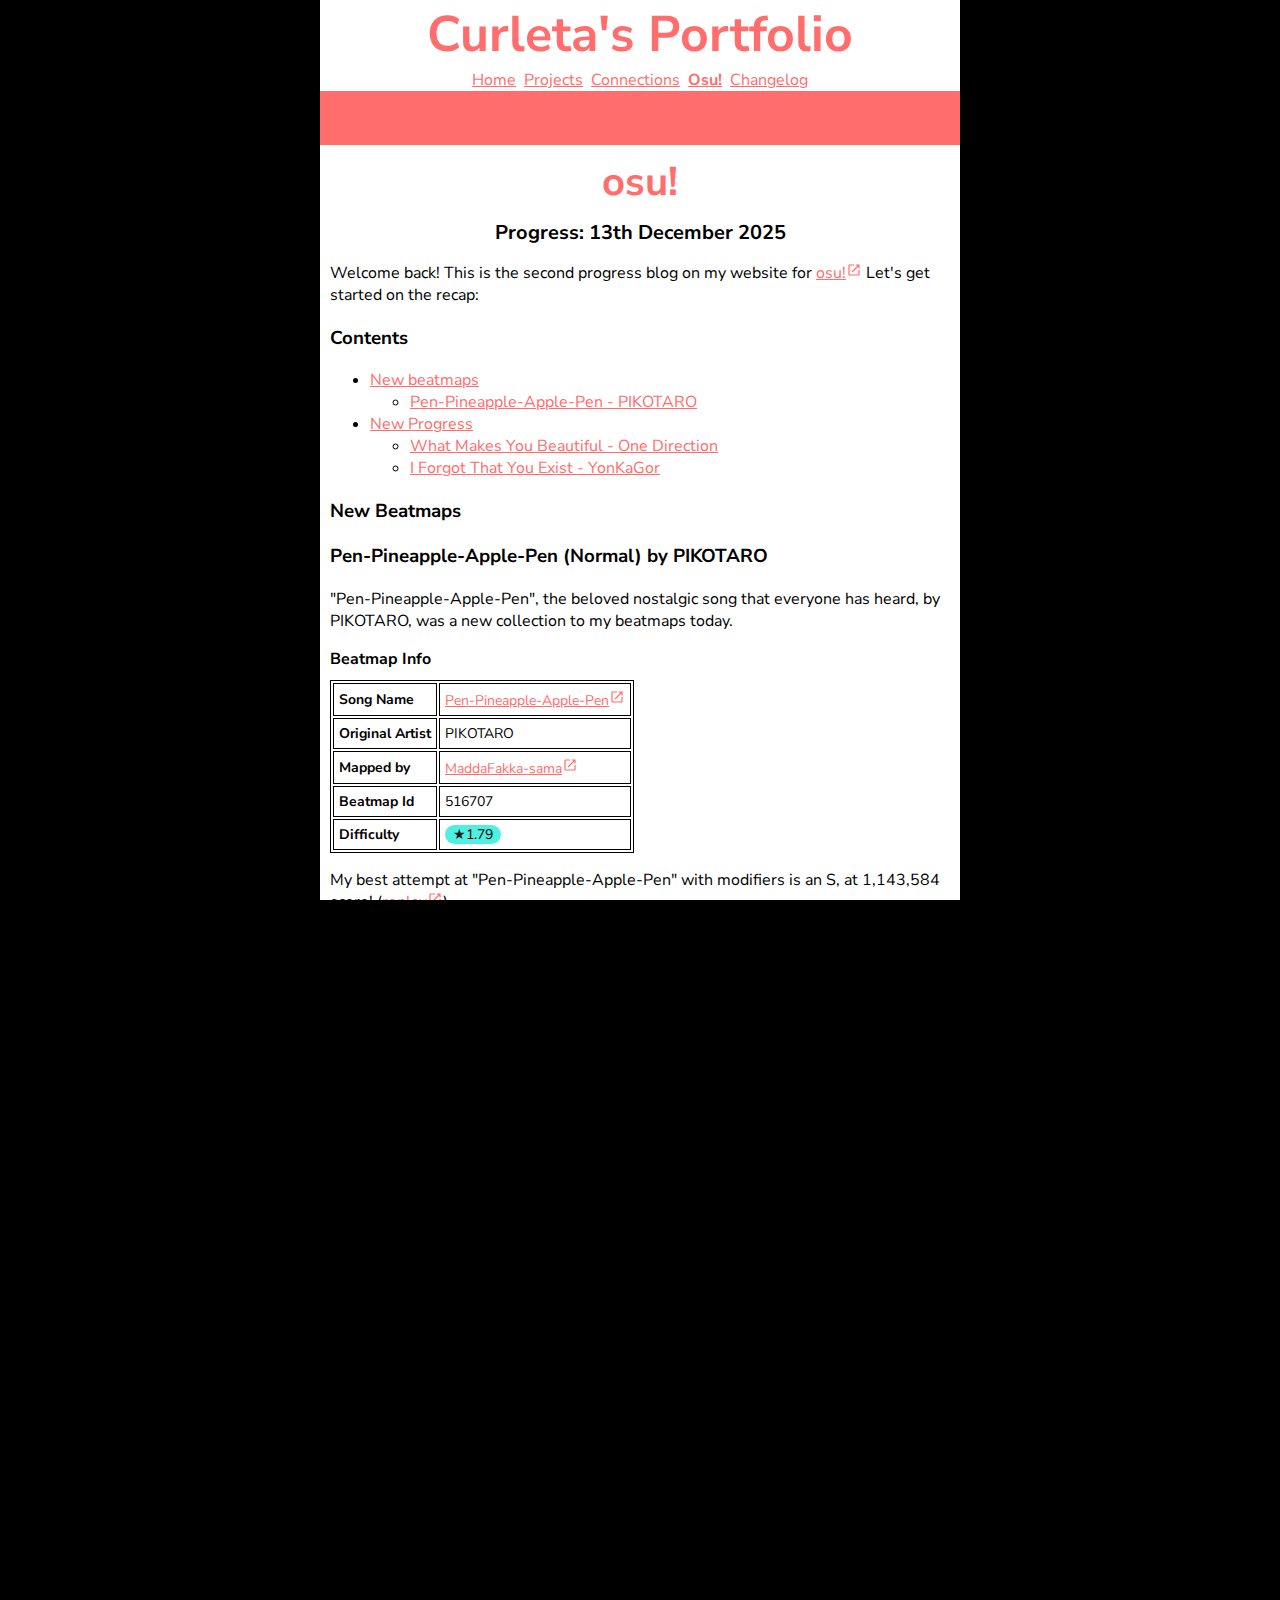
<file: osu/blogs/2025-12-13.html>
<!DOCTYPE html>
<html lang="en">
    <head>
        <title>Progress: 13th December 2025 | osu! | Curleta's Portfolio</title>
        <meta charset="utf-8">
        <meta name="viewport" content="width=device-width, initial-scale=1.0">
        <link rel="stylesheet" href="/assets/main.css" type="text/css">
        <meta property="og:title" content="Progress: 13th December 2025 | osu! | Curleta's Portfolio">
        <meta property="og:description" content="Check out my progress in osu! on the 13th of December 2025">
        <meta property="og:url" content="https://curl-eta.pages.dev/osu/2025-12-13.html">
        <meta property="og:type" content="website">
    </head>
    <body>
        <h1 class="title">Curleta's Portfolio</h1>
        <div class="navbar">
            <a href="/index.html">Home</a>
            <a href="/projects/">Projects</a>
            <a href="/connections.html">Connections</a>
            <a href="/osu/index.html" class="active">Osu!</a>
            <a href="/changelog.html">Changelog</a>
        </div>
        <div id="top-scrolling"><p>this website is still in its alpha testing stage - bugs may occur</p></div>
        <main role="main">
            <h2 class="page-title">osu!</h2>
            <h2 class="subtitle">Progress: 13th December 2025</h2>
            <div class="blog">
                <p>Welcome back! This is the second progress blog on my website for <a href="https://osu.ppy.sh" target="_blank" class="external-link">osu!</a> Let's get started on the recap:</p>
                <div class="contents">
                    <h3 class="contents-title">Contents</h3>
                    <ul>
                        <li><a href="#new-beatmaps">New beatmaps</a></li>
                        <ul>
                            <li><a href="#ppap-by-pikotaro">Pen-Pineapple-Apple-Pen - PIKOTARO</a></li>
                        </ul>
                        <li><a href="#new-progress">New Progress</a></li>
                        <ul>
                            <li><a href="#what-makes-you-beautiful-by-one-direction">What Makes You Beautiful - One Direction</a></li>
                            <li><a href="#i-forgot-that-you-exist-by-yonkagor">I Forgot That You Exist - YonKaGor</a></li>
                        </ul>
                    </ul>
                </div>

                <h3 id="new-beatmaps">New Beatmaps</h3>

                <h3 id="ppap-by-pikotaro">Pen-Pineapple-Apple-Pen (Normal) by PIKOTARO</h3>
                <p>"Pen-Pineapple-Apple-Pen", the beloved nostalgic song that everyone has heard, by PIKOTARO, was a new collection to my beatmaps today.<p>

                <h4 class="info-subtitle">Beatmap Info</h4>
                <table class="osu-beatmap-info">
                    <tr>
                        <td class="osu-beatmap-info-title">Song Name</td>
                        <td><a href="https://osu.ppy.sh/beatmapsets/516707" target="_blank" class="external-link">Pen-Pineapple-Apple-Pen</a></td>
                    </tr>
                    <tr>
                        <td class="osu-beatmap-info-title">Original Artist</td>
                        <td>PIKOTARO</td>
                    </tr>
                    <tr>
                        <td class="osu-beatmap-info-title">Mapped by</td>
                        <td><a href="https://osu.ppy.sh/users/6584266" target="_blank" class="external-link">MaddaFakka-sama</a></td>
                    </tr>
                    <tr>
                        <td class="osu-beatmap-info-title">Beatmap Id</td>
                        <td>516707</td>
                    </tr>
                    <tr>
                        <td class="osu-beatmap-info-title">Difficulty</td>
                        <td><div class="osu-difficulty-indicator" style="background-color: #4ff0e1;"><span style="color: #171a1c;">★</span>1.79</div></td>
                    </tr>
                </table>
                <p>My best attempt at "Pen-Pineapple-Apple-Pen" with modifiers is an S, at 1,143,584 score! (<a href="https://osu.ppy.sh/scores/5890471693" target="_blank" class="external-link">replay</a>)</p>
                
                <h3 id="new-progress">New Progress</h3>
                <p>I made some new progress with two beatmaps today, let's check it out:</p>

                <h3 id="what-makes-you-beautiful-by-one-direction">What Makes You Beautiful (Easy) by One Direction</h3>
                <p>Today, I made significant progress in What Makes You Beautiful. I finally reached a high score of an S with a score of 1,069,896! (<a href="https://osu.ppy.sh/scores/5890542872" target="_blank" class="external-link">replay</a>)</p>
                
                <table class="osu-beatmap-info">
                    <tr>
                        <td class="osu-beatmap-info-title">Song Name</td>
                        <td><a href="https://osu.ppy.sh/beatmapsets/56253" target="_blank" class="external-link">What Makes You Beautiful</a></td>
                    </tr>
                    <tr>
                        <td class="osu-beatmap-info-title">Original Artist</td>
                        <td>One Direction</td>
                    </tr>
                    <tr>
                        <td class="osu-beatmap-info-title">Mapped by</td>
                        <td><a href="https://osu.ppy.sh/users/135630" target="_blank" class="dead-link">CDFA (Account Deleted)</a></td>
                    </tr>
                    <tr>
                        <td class="osu-beatmap-info-title">Beatmap Id</td>
                        <td>56253</td>
                    </tr>
                    <tr>
                        <td class="osu-beatmap-info-title">Difficulty</td>
                        <td><div class="osu-difficulty-indicator" style="background-color: #4ffbd9;"><span style="color: #171a1c;">★</span>1.94</div></td>
                    </tr>
                </table>

                <h3 id="i-forgot-that-you-exist-by-yonkagor">I Forgot That You Exist by YonKaGor</h3>
                <p>Back to more YonKaGor songs, I have reached new progress on I Forgot That You Exist by YonKaGor, reaching an S, with a score of 903,693! (<a href="https://osu.ppy.sh/scores/5890348843" target="_blank" class="external-link">replay</a>)</p>

                <table class="osu-beatmap-info">
                    <tr>
                        <td class="osu-beatmap-info-title">Song Name</td>
                        <td><a href="https://osu.ppy.sh/beatmapsets/2409979" target="_blank" class="external-link">I Forgot That You Exist</a></td>
                    </tr>
                    <tr>
                        <td class="osu-beatmap-info-title">Original Artist</td>
                        <td>YonKaGor</td>
                    </tr>
                    <tr>
                        <td class="osu-beatmap-info-title">Mapped by</td>
                        <td><a href="https://osu.ppy.sh/users/22172595" target="_blank" class="external-link">Hirosheap</a></td>
                    </tr>
                    <tr>
                        <td class="osu-beatmap-info-title">Beatmap Id</td>
                        <td>2409979</td>
                    </tr>
                    <tr>
                        <td class="osu-beatmap-info-title">Difficulty</td>
                        <td><div class="osu-difficulty-indicator" style="background-color: #58ffc7;"><span style="color: #171a1c;">★</span>2.07</div></td>
                    </tr>
                </table>

                <p>That again finishes the day's progress off, see you next time!</p>
            </div>
        </main>
    </body>
</html>
</file>
<file: assets/main.css>
@import url('https://fonts.googleapis.com/css2?family=Nunito+Sans:ital,opsz,wght@0,6..12,200..1000;1,6..12,200..1000&display=swap');

* {
    font-family: 'Nunito Sans';
}

/* Root styles */

html {
    background-color: #000;
    margin: 0;
    padding: 0;
}

body {
    width: 50%;
    height: 100dvh;
    min-width: 450px;
    margin: 0 auto;
    background-color: #fff;
    /* Hiding the scroll bar (for MS Edge, IE, and Firefox) */
    scrollbar-width: none;
    -ms-overflow-style: none;
}

html, body {
    overflow: auto;
}

main    {
    margin: 0 10px;
}

/* Link styles */

a {
    color: #ff6d6d;
}

a:hover {
    text-decoration: none;
}

code {
    background-color: #00000010;
    font-family: 'Consolas';
    color: #299eff;
}

/* Scrolling warning message */

#top-scrolling {
    width: 100%;
    overflow: hidden;
    white-space: nowrap;
    box-sizing: border-box;
    background-color: #ff6d6d;
}

#top-scrolling p {
    display: inline-block;
    padding-left: 100%;
    animation: scrolling 10s linear infinite;
}

@keyframes scrolling {
    0% {
        transform: translateX(0);
    }
    100% {
        transform: translateX(-100%);
    }
}

/* Navbar styles */

.navbar {
    text-align: center;
}

.navbar a {
    padding: 2px;
}

.active {
    font-weight: 700;
}

/* Titles (main title and sub-titles) */

.title {
    font-weight: 700;
    text-align: center;
    font-size: 50px;
    padding: 0;
    margin: 0;
    color: #ff6d6d;
}

.page-title {
    font-size: 40px;
    text-align: center;
    padding: 0;
    margin: 10px 0;
    color: #ff6d6d;
}

.subtitle {
    font-size: 20px;
    margin: 0 0 10px 0;
    text-align: center;
}

/* External link icon */

.external-link::after {
    display: inline-block;
    width: 16px;
    height: 16px;
    content: "";
    background-image: url("/assets/img/external_link.svg");
    background-size: cover;
    background-repeat: no-repeat;
}

/* Dead link icon */

.dead-link::after {
    display: inline-block;
    width: 16px;
    height: 16px;
    content: "";
    background-image: url("/assets/img/dead_link.svg");
    background-size: cover;
    background-repeat: no-repeat;
}

/* HTML element styles */

.code-html {
    color: #5fe787;
}

.code-html-tag {
    color: #000;
}

/* Changelog styles */

.changelog-list {
    margin: 0 0 10px 0;
}

.log-title {
    color: #ff6d6d;
    text-decoration: underline;
    margin: 0 0 10px 0;
}

.log-subtitle {
    margin: 0;
    padding: 0;
}

.log-note {
    margin: 0;
    font-size: 75%;
    font-style: italic;
}

/* Hiding the scroll bar (for Chrome, Safari, and Opera) */

main::-webkit-scrollbar {
    display: none;
}

/* osu! Blog styles */

.osu-blog {
    padding: 20px;
    border: #000 1px solid;
}

.osu-blog-title {
    font-weight: 700;
    font-size: 20px;
}

.osu-blog-time {
    margin: 0;
    float: right;
    text-align: right;
    width: 60px;
    color: #ff6d6d;
    border-left: #000000 1px solid;
    height: 100%;
    line-height: 30px;
}

.osu-blog-description {
    margin: 10px 0 0 0;
}

.osu-beatmap-info {
    font-size: 14px;
}

.osu-beatmap-info tr td {
    padding: 5px;
}

.osu-beatmap-info, tr, td {
    border: 1px solid #000000;
}

.osu-beatmap-info-title {
    font-weight: 700;
}

.info-subtitle {
    font-size: 16px;
    margin: 0 0 10px;
}

.osu-difficulty-indicator {
    border-radius: 25px;
    padding: 0 3px;
    width: 50px;
    text-align: center;
}

/* Other styles */

.project-description {
    border: #000 solid 1px;
    padding: 5px;
}
</file>
